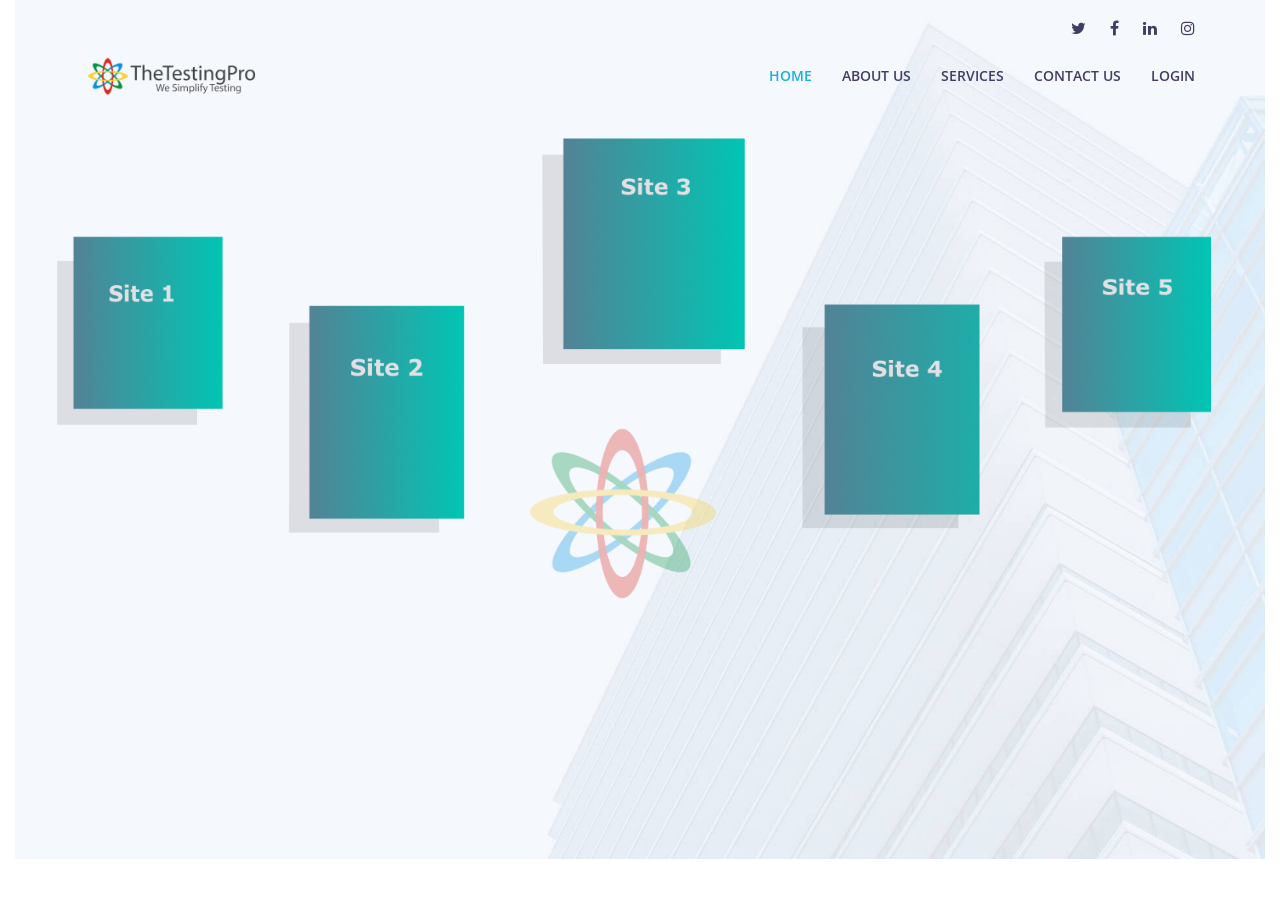
<file: dashboard1.html>
<!DOCTYPE html>
<html lang="en">

<head>
  <meta charset="utf-8">
  <meta content="width=device-width, initial-scale=1.0" name="viewport">

  <title>The Testing Pro</title>
  <meta content="" name="descriptison">
  <meta content="" name="keywords">

  <!-- Favicons -->
  <link href="assets/img/favicon.png" rel="icon">
  <link href="assets/img/apple-touch-icon.png" rel="apple-touch-icon">

  <!-- Google Fonts -->
  <link href="https://fonts.googleapis.com/css?family=Open+Sans:300,300i,400,400i,600,600i,700,700i|Montserrat:300,400,500,600,700" rel="stylesheet">

  <!-- Vendor CSS Files -->
  <link href="assets/vendor/bootstrap/css/bootstrap.min.css" rel="stylesheet">
  <link href="assets/vendor/font-awesome/css/font-awesome.min.css" rel="stylesheet">
  <link href="assets/vendor/ionicons/css/ionicons.min.css" rel="stylesheet">
  <link href="assets/vendor/venobox/venobox.css" rel="stylesheet">
  <link href="assets/vendor/owl.carousel/assets/owl.carousel.min.css" rel="stylesheet">
  <link href="assets/vendor/aos/aos.css" rel="stylesheet">

  <!-- Template Main CSS File -->
  <link href="assets/css/style.css" rel="stylesheet">

</head>

<body>

  <!-- ======= Top Bar ======= -->
  <div id="topbar" class="d-none d-lg-flex align-items-end fixed-top topbar-transparent">
    <div class="container d-flex justify-content-end">
      <div class="social-links">
        <a href="#" class="twitter"><i class="fa fa-twitter"></i></a>
        <a href="#" class="facebook"><i class="fa fa-facebook"></i></a>
        <a href="#" class="linkedin"><i class="fa fa-linkedin"></i></a>
        <a href="#" class="instagram"><i class="fa fa-instagram"></i></a>
      </div>
    </div>
  </div>

  <!-- ======= Header ======= -->
  <header id="header" class="fixed-top header-transparent">
    <div class="container d-flex align-items-center">

     <!--  <p class="logo mr-auto lead"><a href="index.html">The Testing Pro</a></p> -->
      <!-- Uncomment below if you prefer to use an image logo -->
      <a href="index.html" class="logo mr-auto"><img src="assets/img/TheTestingPro.png" alt="" class="img-fluid"></a>

      <nav class="main-nav d-none d-lg-block">
        <ul>
          <li class="active"><a href="index.html">Home</a></li>
          <li><a href="#about">About Us</a></li>
          <li><a href="#services">Services</a></li>         
          <li><a href="#footer">Contact Us</a></li>
          <li><a href="dashboard1.html">Login</a></li>
        </ul>
      </nav><!-- .main-nav-->

    </div>
  </header><!-- End Header -->

  <div class="container-fluid">
    <div class="row">
      <div class="col-sm-12">
        <a href="dashboard2.html">
          <img src="assets/img/d1.png" alt="" srcset="" width="100%">
        </a>
      </div>
    </div>
  </div>

  <a href="#" class="back-to-top"><i class="fa fa-chevron-up"></i></a>

  <!-- Vendor JS Files -->
  <script src="assets/vendor/jquery/jquery.min.js"></script>
  <script src="assets/vendor/bootstrap/js/bootstrap.bundle.min.js"></script>
  <script src="assets/vendor/jquery.easing/jquery.easing.min.js"></script>
  <script src="assets/vendor/php-email-form/validate.js"></script>
  <script src="assets/vendor/isotope-layout/isotope.pkgd.min.js"></script>
  <script src="assets/vendor/counterup/counterup.min.js"></script>
  <script src="assets/vendor/venobox/venobox.min.js"></script>
  <script src="assets/vendor/owl.carousel/owl.carousel.min.js"></script>
  <script src="assets/vendor/waypoints/jquery.waypoints.min.js"></script>
  <script src="assets/vendor/aos/aos.js"></script>

  <!-- Template Main JS File -->
  <script src="assets/js/main.js"></script>
  <script>
  $(document).ready(function() {
    $('.alert-success').css("display","none");
 
  $('.email-subscribe-form').submit(function(e) {
    e.preventDefault();

    //ferror = false,
    emailExp = /^[^\s()<>@,;:\/]+@\w[\w\.-]+\.[a-z]{2,}$/i;

    var email = $('.email-subscribe').val();
    if (!emailExp.test(email)) {
              //email.css="";
    } else {
        var this_form = $(this);
        console.log(email);

        $.ajax({
          type: "POST",
          url: 'subscribe.php',
          data: this_form.serialize(),
          timeout: 40000,
        }).done( function(msg){ console.log("msg - "+msg);
          if (msg == 'OK') {
            //this_form.find('.loading').slideUp();
            //alert('submitted');
            $('.alert-success').css("display","block");
            this_form.find("input[type=email])").val('');
          } else 
            {
           alert('failed');
          }
        }).fail( function(data){
          console.log(data);
          var error_msg = "Form submission failed!<br>";
          if(data.statusText || data.status) {
            error_msg += 'Status:';
            if(data.statusText) {
              error_msg += ' ' + data.statusText;
            }
            if(data.status) {
              error_msg += ' ' + data.status;
            }
            error_msg += '<br>';
          }
          if(data.responseText) {
            error_msg += data.responseText;
          }
          console.log(error_msg);
        });
      }
  });
});
  </script>

</body>

</html>
</file>
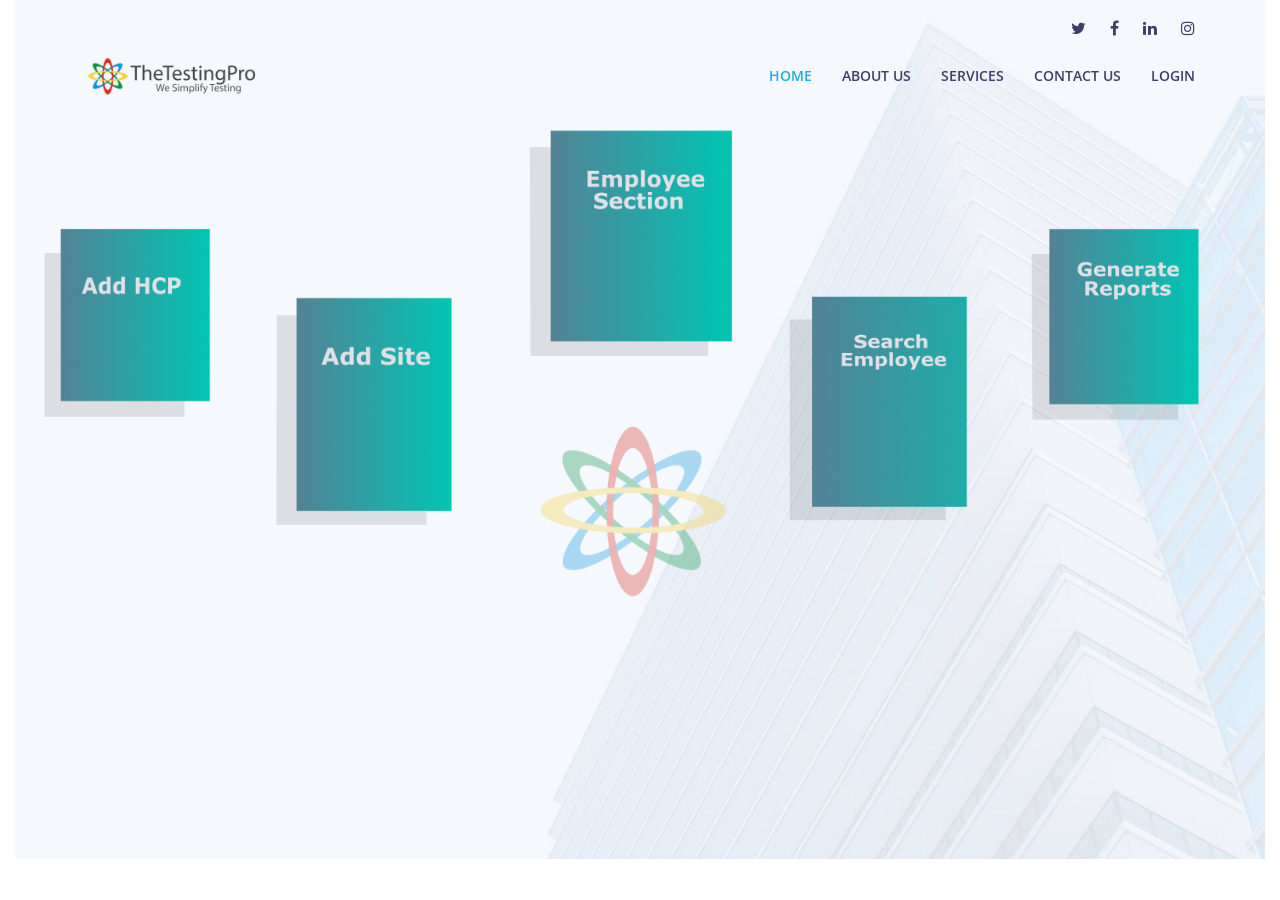
<file: dashboard2.html>
<!DOCTYPE html>
<html lang="en">

<head>
  <meta charset="utf-8">
  <meta content="width=device-width, initial-scale=1.0" name="viewport">

  <title>The Testing Pro</title>
  <meta content="" name="descriptison">
  <meta content="" name="keywords">

  <!-- Favicons -->
  <link href="assets/img/favicon.png" rel="icon">
  <link href="assets/img/apple-touch-icon.png" rel="apple-touch-icon">

  <!-- Google Fonts -->
  <link href="https://fonts.googleapis.com/css?family=Open+Sans:300,300i,400,400i,600,600i,700,700i|Montserrat:300,400,500,600,700" rel="stylesheet">

  <!-- Vendor CSS Files -->
  <link href="assets/vendor/bootstrap/css/bootstrap.min.css" rel="stylesheet">
  <link href="assets/vendor/font-awesome/css/font-awesome.min.css" rel="stylesheet">
  <link href="assets/vendor/ionicons/css/ionicons.min.css" rel="stylesheet">
  <link href="assets/vendor/venobox/venobox.css" rel="stylesheet">
  <link href="assets/vendor/owl.carousel/assets/owl.carousel.min.css" rel="stylesheet">
  <link href="assets/vendor/aos/aos.css" rel="stylesheet">

  <!-- Template Main CSS File -->
  <link href="assets/css/style.css" rel="stylesheet">
</head>

<body>

  <!-- ======= Top Bar ======= -->
  <div id="topbar" class="d-none d-lg-flex align-items-end fixed-top topbar-transparent">
    <div class="container d-flex justify-content-end">
      <div class="social-links">
        <a href="#" class="twitter"><i class="fa fa-twitter"></i></a>
        <a href="#" class="facebook"><i class="fa fa-facebook"></i></a>
        <a href="#" class="linkedin"><i class="fa fa-linkedin"></i></a>
        <a href="#" class="instagram"><i class="fa fa-instagram"></i></a>
      </div>
    </div>
  </div>

  <!-- ======= Header ======= -->
  <header id="header" class="fixed-top header-transparent">
    <div class="container d-flex align-items-center">

     <!--  <p class="logo mr-auto lead"><a href="index.html">The Testing Pro</a></p> -->
      <!-- Uncomment below if you prefer to use an image logo -->
      <a href="index.html" class="logo mr-auto"><img src="assets/img/TheTestingPro.png" alt="" class="img-fluid"></a>

      <nav class="main-nav d-none d-lg-block">
        <ul>
          <li class="active"><a href="index.html">Home</a></li>
          <li><a href="#about">About Us</a></li>
          <li><a href="#services">Services</a></li>         
          
          <li><a href="#footer">Contact Us</a></li>
          <li><a href="dashboard1.html">Login</a></li>
        </ul>
      </nav><!-- .main-nav-->

    </div>
  </header><!-- End Header -->

  <div class="container-fluid">
    <div class="row">
      <div class="col-sm-12">
        <a href="index.html">
          <img src="assets/img/d2.png" alt="" srcset="" width="100%">
        </a>
      </div>
    </div>
  </div>

  <a href="#" class="back-to-top"><i class="fa fa-chevron-up"></i></a>

  <!-- Vendor JS Files -->
  <script src="assets/vendor/jquery/jquery.min.js"></script>
  <script src="assets/vendor/bootstrap/js/bootstrap.bundle.min.js"></script>
  <script src="assets/vendor/jquery.easing/jquery.easing.min.js"></script>
  <script src="assets/vendor/php-email-form/validate.js"></script>
  <script src="assets/vendor/isotope-layout/isotope.pkgd.min.js"></script>
  <script src="assets/vendor/counterup/counterup.min.js"></script>
  <script src="assets/vendor/venobox/venobox.min.js"></script>
  <script src="assets/vendor/owl.carousel/owl.carousel.min.js"></script>
  <script src="assets/vendor/waypoints/jquery.waypoints.min.js"></script>
  <script src="assets/vendor/aos/aos.js"></script>

  <!-- Template Main JS File -->
  <script src="assets/js/main.js"></script>
  <script>
  $(document).ready(function() {
    $('.alert-success').css("display","none");
 
  $('.email-subscribe-form').submit(function(e) {
    e.preventDefault();

    //ferror = false,
    emailExp = /^[^\s()<>@,;:\/]+@\w[\w\.-]+\.[a-z]{2,}$/i;

    var email = $('.email-subscribe').val();
    if (!emailExp.test(email)) {
              //email.css="";
    } else {
        var this_form = $(this);
        console.log(email);

        $.ajax({
          type: "POST",
          url: 'subscribe.php',
          data: this_form.serialize(),
          timeout: 40000,
        }).done( function(msg){ console.log("msg - "+msg);
          if (msg == 'OK') {
            //this_form.find('.loading').slideUp();
            //alert('submitted');
            $('.alert-success').css("display","block");
            this_form.find("input[type=email])").val('');
          } else 
            {
           alert('failed');
          }
        }).fail( function(data){
          console.log(data);
          var error_msg = "Form submission failed!<br>";
          if(data.statusText || data.status) {
            error_msg += 'Status:';
            if(data.statusText) {
              error_msg += ' ' + data.statusText;
            }
            if(data.status) {
              error_msg += ' ' + data.status;
            }
            error_msg += '<br>';
          }
          if(data.responseText) {
            error_msg += data.responseText;
          }
          console.log(error_msg);
        });
      }
  });
});
  </script>

</body>

</html>
</file>
<file: assets/vendor/venobox/venobox.css>
/* ------ venobox.css --------*/
.vbox-overlay *, .vbox-overlay *:before, .vbox-overlay *:after{
    -webkit-backface-visibility: hidden;
    -webkit-box-sizing:border-box;
    -moz-box-sizing:border-box;
    box-sizing:border-box;
}
.vbox-overlay * { 
    -webkit-backface-visibility: visible;
    backface-visibility: visible;
}
.vbox-overlay{
    display: -webkit-flex;
    display: flex;
    -webkit-flex-direction: column;
    flex-direction: column;
    -webkit-justify-content: center;
    justify-content: center;
    -webkit-align-items: center;
    align-items: center;
    position: fixed;
    left: 0;
    top: 0;
    bottom: 0;
    right: 0;
    z-index: 999999;
}

/* ----- navigation ----- */
.vbox-title{
    width: 100%;
    height: 40px;
    float: left;
    text-align: center;
    line-height: 28px;
    font-size: 12px;
    padding: 6px 50px;
    overflow: hidden;
    position: fixed;
    display: none;
    left: 0;
    z-index: 89;
}
.vbox-close{
    cursor: pointer;
    position: fixed;
    top: -1px;
    right: 0;
    width: 50px;
    height: 40px;
    padding: 6px;
    display: block;
    background-position:10px center;
    overflow: hidden;
    font-size: 24px;
    line-height: 1;
    text-align: center;
    z-index: 99;
}
.vbox-left{
    cursor: pointer;
    position: fixed;
    left: 0;
    height: 40px;
    overflow: hidden;
    line-height: 28px;
    font-size: 12px;
    z-index: 99;
    display: flex;
    align-items:center;
}
.vbox-num{
    display: inline-block;
    margin: 6px 0 6px 15px;
}
/* ----- Social share ----- */
.vbox-share{
    line-height: 28px;
    font-size: 12px;
    overflow: hidden;
    position: fixed;
    left: 0;
    z-index: 98;
    display: flex;
    align-items:center;
    justify-content: center;
    width: 100%;
    text-align: center;
}
.vbox-share svg{
    max-height: 28px;
    width: 28px;
    z-index: 10;
    margin-left: 12px;
    margin-top: 6px;
    margin-bottom: 6px;
    vertical-align: middle;
}


/* ----- navigation ARROWS ----- */
.vbox-next, .vbox-prev{
    position: fixed;
    top: 50%;
    margin-top: -15px;
    overflow: hidden;
    cursor: pointer;
    display: block;
    width: 45px;
    height: 45px;
    z-index: 99;
}
.vbox-next span, .vbox-prev span{
    position: relative;
    width: 20px;
    height: 20px;
    border: 2px solid transparent;
    border-top-color: #B6B6B6;
    border-right-color: #B6B6B6;
    text-indent: -100px;
    position: absolute;
    top: 8px;
    display: block;
}
.vbox-prev{
    left: 15px;
}
.vbox-next{
    right: 15px;
}
.vbox-prev span{
    left: 10px;
    -ms-transform: rotate(-135deg);
    -webkit-transform: rotate(-135deg);
    transform: rotate(-135deg);
}
.vbox-next span{
    -ms-transform: rotate(45deg);
    -webkit-transform: rotate(45deg);
    transform: rotate(45deg);
    right: 10px;
}
/* ------- inline window ------ */
.vbox-inline{
    width: 420px;
    height: 315px;
    height: 70vh;
    padding: 10px;
    background: #fff;
    margin: 0 auto;
    overflow: auto;
    text-align: left;
}
/* ------- Video & iFrames window ------ */
.venoframe{
    max-width: 100%;
    width: 100%;
    border: none;
    width: 100%;
    height: 260px;
    height: 70vh;
}
.venoframe.vbvid{
    height: 260px;
}
@media (min-width: 768px) {
    .venoframe, .vbox-inline{
        width: 90%;
        height: 360px;
        height: 70vh;
    }
    .venoframe.vbvid{
        width: 640px;
        height: 360px;
    }
}
@media (min-width: 992px) {
    .venoframe, .vbox-inline{
        max-width: 1200px;
        width: 80%;
        height: 540px;
        height: 70vh;
    }
    .venoframe.vbvid{
        width: 960px;
        height: 540px;
    }
}
/* 
Please do NOT edit this part! 
or at least read this note: http://i.imgur.com/7C0ws9e.gif
*/
.vbox-open{
    overflow: hidden;
}
.vbox-container{
    position: absolute;
    left: 0;
    right: 0;
    top: 0;
    bottom: 0;
    overflow-x: hidden;
    overflow-y: scroll;
    overflow-scrolling: touch;
    -webkit-overflow-scrolling: touch;
    z-index: 20;
    max-height: 100%;

}

.vbox-content{
    text-align: center;
    float: left;
    width: 100%;
    position: relative;
    overflow: hidden;
    padding: 20px 4%;
}
.vbox-container img{
    max-width: 100%;
    height: auto;
}
.vbox-figlio{
    box-shadow: 0 0 12px rgba(0,0,0,0.19), 0 6px 6px rgba(0,0,0,0.23);
    max-width: 100%;
    text-align: initial;
}
img.vbox-figlio{
    -webkit-user-select: none;
-khtml-user-select: none;
-moz-user-select: none;
-o-user-select: none;
user-select: none;
}
.vbox-content.swipe-left{
    margin-left: -200px !important;
}
.vbox-content.swipe-right{
    margin-left: 200px !important;
}
.vbox-animated{
    webkit-transition: margin 300ms ease-out;
    transition: margin 300ms ease-out;
}

/* ---------- preloader ----------
 * SPINKIT 
 * http://tobiasahlin.com/spinkit/
-------------------------------- */
.sk-double-bounce,.sk-rotating-plane{width:40px;height:40px;margin:40px auto}.sk-rotating-plane{background-color:#333;-webkit-animation:sk-rotatePlane 1.2s infinite ease-in-out;animation:sk-rotatePlane 1.2s infinite ease-in-out}@-webkit-keyframes sk-rotatePlane{0%{-webkit-transform:perspective(120px) rotateX(0) rotateY(0);transform:perspective(120px) rotateX(0) rotateY(0)}50%{-webkit-transform:perspective(120px) rotateX(-180.1deg) rotateY(0);transform:perspective(120px) rotateX(-180.1deg) rotateY(0)}100%{-webkit-transform:perspective(120px) rotateX(-180deg) rotateY(-179.9deg);transform:perspective(120px) rotateX(-180deg) rotateY(-179.9deg)}}@keyframes sk-rotatePlane{0%{-webkit-transform:perspective(120px) rotateX(0) rotateY(0);transform:perspective(120px) rotateX(0) rotateY(0)}50%{-webkit-transform:perspective(120px) rotateX(-180.1deg) rotateY(0);transform:perspective(120px) rotateX(-180.1deg) rotateY(0)}100%{-webkit-transform:perspective(120px) rotateX(-180deg) rotateY(-179.9deg);transform:perspective(120px) rotateX(-180deg) rotateY(-179.9deg)}}.sk-double-bounce{position:relative}.sk-double-bounce .sk-child{width:100%;height:100%;border-radius:50%;background-color:#333;opacity:.6;position:absolute;top:0;left:0;-webkit-animation:sk-doubleBounce 2s infinite ease-in-out;animation:sk-doubleBounce 2s infinite ease-in-out}.sk-chasing-dots .sk-child,.sk-spinner-pulse,.sk-three-bounce .sk-child{background-color:#333;border-radius:100%}.sk-double-bounce .sk-double-bounce2{-webkit-animation-delay:-1s;animation-delay:-1s}@-webkit-keyframes sk-doubleBounce{0%,100%{-webkit-transform:scale(0);transform:scale(0)}50%{-webkit-transform:scale(1);transform:scale(1)}}@keyframes sk-doubleBounce{0%,100%{-webkit-transform:scale(0);transform:scale(0)}50%{-webkit-transform:scale(1);transform:scale(1)}}.sk-wave{margin:40px auto;width:50px;height:40px;text-align:center;font-size:10px}.sk-wave .sk-rect{background-color:#333;height:100%;width:6px;display:inline-block;-webkit-animation:sk-waveStretchDelay 1.2s infinite ease-in-out;animation:sk-waveStretchDelay 1.2s infinite ease-in-out}.sk-wave .sk-rect1{-webkit-animation-delay:-1.2s;animation-delay:-1.2s}.sk-wave .sk-rect2{-webkit-animation-delay:-1.1s;animation-delay:-1.1s}.sk-wave .sk-rect3{-webkit-animation-delay:-1s;animation-delay:-1s}.sk-wave .sk-rect4{-webkit-animation-delay:-.9s;animation-delay:-.9s}.sk-wave .sk-rect5{-webkit-animation-delay:-.8s;animation-delay:-.8s}@-webkit-keyframes sk-waveStretchDelay{0%,100%,40%{-webkit-transform:scaleY(.4);transform:scaleY(.4)}20%{-webkit-transform:scaleY(1);transform:scaleY(1)}}@keyframes sk-waveStretchDelay{0%,100%,40%{-webkit-transform:scaleY(.4);transform:scaleY(.4)}20%{-webkit-transform:scaleY(1);transform:scaleY(1)}}.sk-wandering-cubes{margin:40px auto;width:40px;height:40px;position:relative}.sk-wandering-cubes .sk-cube{background-color:#333;width:10px;height:10px;position:absolute;top:0;left:0;-webkit-animation:sk-wanderingCube 1.8s ease-in-out -1.8s infinite both;animation:sk-wanderingCube 1.8s ease-in-out -1.8s infinite both}.sk-chasing-dots,.sk-spinner-pulse{width:40px;height:40px;margin:40px auto}.sk-wandering-cubes .sk-cube2{-webkit-animation-delay:-.9s;animation-delay:-.9s}@-webkit-keyframes sk-wanderingCube{0%{-webkit-transform:rotate(0);transform:rotate(0)}25%{-webkit-transform:translateX(30px) rotate(-90deg) scale(.5);transform:translateX(30px) rotate(-90deg) scale(.5)}50%{-webkit-transform:translateX(30px) translateY(30px) rotate(-179deg);transform:translateX(30px) translateY(30px) rotate(-179deg)}50.1%{-webkit-transform:translateX(30px) translateY(30px) rotate(-180deg);transform:translateX(30px) translateY(30px) rotate(-180deg)}75%{-webkit-transform:translateX(0) translateY(30px) rotate(-270deg) scale(.5);transform:translateX(0) translateY(30px) rotate(-270deg) scale(.5)}100%{-webkit-transform:rotate(-360deg);transform:rotate(-360deg)}}@keyframes sk-wanderingCube{0%{-webkit-transform:rotate(0);transform:rotate(0)}25%{-webkit-transform:translateX(30px) rotate(-90deg) scale(.5);transform:translateX(30px) rotate(-90deg) scale(.5)}50%{-webkit-transform:translateX(30px) translateY(30px) rotate(-179deg);transform:translateX(30px) translateY(30px) rotate(-179deg)}50.1%{-webkit-transform:translateX(30px) translateY(30px) rotate(-180deg);transform:translateX(30px) translateY(30px) rotate(-180deg)}75%{-webkit-transform:translateX(0) translateY(30px) rotate(-270deg) scale(.5);transform:translateX(0) translateY(30px) rotate(-270deg) scale(.5)}100%{-webkit-transform:rotate(-360deg);transform:rotate(-360deg)}}.sk-spinner-pulse{-webkit-animation:sk-pulseScaleOut 1s infinite ease-in-out;animation:sk-pulseScaleOut 1s infinite ease-in-out}@-webkit-keyframes sk-pulseScaleOut{0%{-webkit-transform:scale(0);transform:scale(0)}100%{-webkit-transform:scale(1);transform:scale(1);opacity:0}}@keyframes sk-pulseScaleOut{0%{-webkit-transform:scale(0);transform:scale(0)}100%{-webkit-transform:scale(1);transform:scale(1);opacity:0}}.sk-chasing-dots{position:relative;text-align:center;-webkit-animation:sk-chasingDotsRotate 2s infinite linear;animation:sk-chasingDotsRotate 2s infinite linear}.sk-chasing-dots .sk-child{width:60%;height:60%;display:inline-block;position:absolute;top:0;-webkit-animation:sk-chasingDotsBounce 2s infinite ease-in-out;animation:sk-chasingDotsBounce 2s infinite ease-in-out}.sk-chasing-dots .sk-dot2{top:auto;bottom:0;-webkit-animation-delay:-1s;animation-delay:-1s}@-webkit-keyframes sk-chasingDotsRotate{100%{-webkit-transform:rotate(360deg);transform:rotate(360deg)}}@keyframes sk-chasingDotsRotate{100%{-webkit-transform:rotate(360deg);transform:rotate(360deg)}}@-webkit-keyframes sk-chasingDotsBounce{0%,100%{-webkit-transform:scale(0);transform:scale(0)}50%{-webkit-transform:scale(1);transform:scale(1)}}@keyframes sk-chasingDotsBounce{0%,100%{-webkit-transform:scale(0);transform:scale(0)}50%{-webkit-transform:scale(1);transform:scale(1)}}.sk-three-bounce{margin:40px auto;width:80px;text-align:center}.sk-three-bounce .sk-child{width:20px;height:20px;display:inline-block;-webkit-animation:sk-three-bounce 1.4s ease-in-out 0s infinite both;animation:sk-three-bounce 1.4s ease-in-out 0s infinite both}.sk-circle .sk-child:before,.sk-fading-circle .sk-circle:before{display:block;border-radius:100%;content:'';background-color:#333}.sk-three-bounce .sk-bounce1{-webkit-animation-delay:-.32s;animation-delay:-.32s}.sk-three-bounce .sk-bounce2{-webkit-animation-delay:-.16s;animation-delay:-.16s}@-webkit-keyframes sk-three-bounce{0%,100%,80%{-webkit-transform:scale(0);transform:scale(0)}40%{-webkit-transform:scale(1);transform:scale(1)}}@keyframes sk-three-bounce{0%,100%,80%{-webkit-transform:scale(0);transform:scale(0)}40%{-webkit-transform:scale(1);transform:scale(1)}}.sk-circle{margin:40px auto;width:40px;height:40px;position:relative}.sk-circle .sk-child{width:100%;height:100%;position:absolute;left:0;top:0}.sk-circle .sk-child:before{margin:0 auto;width:15%;height:15%;-webkit-animation:sk-circleBounceDelay 1.2s infinite ease-in-out both;animation:sk-circleBounceDelay 1.2s infinite ease-in-out both}.sk-circle .sk-circle2{-webkit-transform:rotate(30deg);-ms-transform:rotate(30deg);transform:rotate(30deg)}.sk-circle .sk-circle3{-webkit-transform:rotate(60deg);-ms-transform:rotate(60deg);transform:rotate(60deg)}.sk-circle .sk-circle4{-webkit-transform:rotate(90deg);-ms-transform:rotate(90deg);transform:rotate(90deg)}.sk-circle .sk-circle5{-webkit-transform:rotate(120deg);-ms-transform:rotate(120deg);transform:rotate(120deg)}.sk-circle .sk-circle6{-webkit-transform:rotate(150deg);-ms-transform:rotate(150deg);transform:rotate(150deg)}.sk-circle .sk-circle7{-webkit-transform:rotate(180deg);-ms-transform:rotate(180deg);transform:rotate(180deg)}.sk-circle .sk-circle8{-webkit-transform:rotate(210deg);-ms-transform:rotate(210deg);transform:rotate(210deg)}.sk-circle .sk-circle9{-webkit-transform:rotate(240deg);-ms-transform:rotate(240deg);transform:rotate(240deg)}.sk-circle .sk-circle10{-webkit-transform:rotate(270deg);-ms-transform:rotate(270deg);transform:rotate(270deg)}.sk-circle .sk-circle11{-webkit-transform:rotate(300deg);-ms-transform:rotate(300deg);transform:rotate(300deg)}.sk-circle .sk-circle12{-webkit-transform:rotate(330deg);-ms-transform:rotate(330deg);transform:rotate(330deg)}.sk-circle .sk-circle2:before{-webkit-animation-delay:-1.1s;animation-delay:-1.1s}.sk-circle .sk-circle3:before{-webkit-animation-delay:-1s;animation-delay:-1s}.sk-circle .sk-circle4:before{-webkit-animation-delay:-.9s;animation-delay:-.9s}.sk-circle .sk-circle5:before{-webkit-animation-delay:-.8s;animation-delay:-.8s}.sk-circle .sk-circle6:before{-webkit-animation-delay:-.7s;animation-delay:-.7s}.sk-circle .sk-circle7:before{-webkit-animation-delay:-.6s;animation-delay:-.6s}.sk-circle .sk-circle8:before{-webkit-animation-delay:-.5s;animation-delay:-.5s}.sk-circle .sk-circle9:before{-webkit-animation-delay:-.4s;animation-delay:-.4s}.sk-circle .sk-circle10:before{-webkit-animation-delay:-.3s;animation-delay:-.3s}.sk-circle .sk-circle11:before{-webkit-animation-delay:-.2s;animation-delay:-.2s}.sk-circle .sk-circle12:before{-webkit-animation-delay:-.1s;animation-delay:-.1s}@-webkit-keyframes sk-circleBounceDelay{0%,100%,80%{-webkit-transform:scale(0);transform:scale(0)}40%{-webkit-transform:scale(1);transform:scale(1)}}@keyframes sk-circleBounceDelay{0%,100%,80%{-webkit-transform:scale(0);transform:scale(0)}40%{-webkit-transform:scale(1);transform:scale(1)}}.sk-cube-grid{width:40px;height:40px;margin:40px auto}.sk-cube-grid .sk-cube{width:33.33%;height:33.33%;background-color:#333;float:left;-webkit-animation:sk-cubeGridScaleDelay 1.3s infinite ease-in-out;animation:sk-cubeGridScaleDelay 1.3s infinite ease-in-out}.sk-cube-grid .sk-cube1{-webkit-animation-delay:.2s;animation-delay:.2s}.sk-cube-grid .sk-cube2{-webkit-animation-delay:.3s;animation-delay:.3s}.sk-cube-grid .sk-cube3{-webkit-animation-delay:.4s;animation-delay:.4s}.sk-cube-grid .sk-cube4{-webkit-animation-delay:.1s;animation-delay:.1s}.sk-cube-grid .sk-cube5{-webkit-animation-delay:.2s;animation-delay:.2s}.sk-cube-grid .sk-cube6{-webkit-animation-delay:.3s;animation-delay:.3s}.sk-cube-grid .sk-cube7{-webkit-animation-delay:0ms;animation-delay:0ms}.sk-cube-grid .sk-cube8{-webkit-animation-delay:.1s;animation-delay:.1s}.sk-cube-grid .sk-cube9{-webkit-animation-delay:.2s;animation-delay:.2s}@-webkit-keyframes sk-cubeGridScaleDelay{0%,100%,70%{-webkit-transform:scale3D(1,1,1);transform:scale3D(1,1,1)}35%{-webkit-transform:scale3D(0,0,1);transform:scale3D(0,0,1)}}@keyframes sk-cubeGridScaleDelay{0%,100%,70%{-webkit-transform:scale3D(1,1,1);transform:scale3D(1,1,1)}35%{-webkit-transform:scale3D(0,0,1);transform:scale3D(0,0,1)}}.sk-fading-circle{margin:40px auto;width:40px;height:40px;position:relative}.sk-fading-circle .sk-circle{width:100%;height:100%;position:absolute;left:0;top:0}.sk-fading-circle .sk-circle:before{margin:0 auto;width:15%;height:15%;-webkit-animation:sk-circleFadeDelay 1.2s infinite ease-in-out both;animation:sk-circleFadeDelay 1.2s infinite ease-in-out both}.sk-fading-circle .sk-circle2{-webkit-transform:rotate(30deg);-ms-transform:rotate(30deg);transform:rotate(30deg)}.sk-fading-circle .sk-circle3{-webkit-transform:rotate(60deg);-ms-transform:rotate(60deg);transform:rotate(60deg)}.sk-fading-circle .sk-circle4{-webkit-transform:rotate(90deg);-ms-transform:rotate(90deg);transform:rotate(90deg)}.sk-fading-circle .sk-circle5{-webkit-transform:rotate(120deg);-ms-transform:rotate(120deg);transform:rotate(120deg)}.sk-fading-circle .sk-circle6{-webkit-transform:rotate(150deg);-ms-transform:rotate(150deg);transform:rotate(150deg)}.sk-fading-circle .sk-circle7{-webkit-transform:rotate(180deg);-ms-transform:rotate(180deg);transform:rotate(180deg)}.sk-fading-circle .sk-circle8{-webkit-transform:rotate(210deg);-ms-transform:rotate(210deg);transform:rotate(210deg)}.sk-fading-circle .sk-circle9{-webkit-transform:rotate(240deg);-ms-transform:rotate(240deg);transform:rotate(240deg)}.sk-fading-circle .sk-circle10{-webkit-transform:rotate(270deg);-ms-transform:rotate(270deg);transform:rotate(270deg)}.sk-fading-circle .sk-circle11{-webkit-transform:rotate(300deg);-ms-transform:rotate(300deg);transform:rotate(300deg)}.sk-fading-circle .sk-circle12{-webkit-transform:rotate(330deg);-ms-transform:rotate(330deg);transform:rotate(330deg)}.sk-fading-circle .sk-circle2:before{-webkit-animation-delay:-1.1s;animation-delay:-1.1s}.sk-fading-circle .sk-circle3:before{-webkit-animation-delay:-1s;animation-delay:-1s}.sk-fading-circle .sk-circle4:before{-webkit-animation-delay:-.9s;animation-delay:-.9s}.sk-fading-circle .sk-circle5:before{-webkit-animation-delay:-.8s;animation-delay:-.8s}.sk-fading-circle .sk-circle6:before{-webkit-animation-delay:-.7s;animation-delay:-.7s}.sk-fading-circle .sk-circle7:before{-webkit-animation-delay:-.6s;animation-delay:-.6s}.sk-fading-circle .sk-circle8:before{-webkit-animation-delay:-.5s;animation-delay:-.5s}.sk-fading-circle .sk-circle9:before{-webkit-animation-delay:-.4s;animation-delay:-.4s}.sk-fading-circle .sk-circle10:before{-webkit-animation-delay:-.3s;animation-delay:-.3s}.sk-fading-circle .sk-circle11:before{-webkit-animation-delay:-.2s;animation-delay:-.2s}.sk-fading-circle .sk-circle12:before{-webkit-animation-delay:-.1s;animation-delay:-.1s}@-webkit-keyframes sk-circleFadeDelay{0%,100%,39%{opacity:0}40%{opacity:1}}@keyframes sk-circleFadeDelay{0%,100%,39%{opacity:0}40%{opacity:1}}.sk-folding-cube{margin:40px auto;width:40px;height:40px;position:relative;-webkit-transform:rotateZ(45deg);transform:rotateZ(45deg)}.sk-folding-cube .sk-cube{float:left;width:50%;height:50%;position:relative;-webkit-transform:scale(1.1);-ms-transform:scale(1.1);transform:scale(1.1)}.sk-folding-cube .sk-cube:before{content:'';position:absolute;top:0;left:0;width:100%;height:100%;background-color:#333;-webkit-animation:sk-foldCubeAngle 2.4s infinite linear both;animation:sk-foldCubeAngle 2.4s infinite linear both;-webkit-transform-origin:100% 100%;-ms-transform-origin:100% 100%;transform-origin:100% 100%}.sk-folding-cube .sk-cube2{-webkit-transform:scale(1.1) rotateZ(90deg);transform:scale(1.1) rotateZ(90deg)}.sk-folding-cube .sk-cube3{-webkit-transform:scale(1.1) rotateZ(180deg);transform:scale(1.1) rotateZ(180deg)}.sk-folding-cube .sk-cube4{-webkit-transform:scale(1.1) rotateZ(270deg);transform:scale(1.1) rotateZ(270deg)}.sk-folding-cube .sk-cube2:before{-webkit-animation-delay:.3s;animation-delay:.3s}.sk-folding-cube .sk-cube3:before{-webkit-animation-delay:.6s;animation-delay:.6s}.sk-folding-cube .sk-cube4:before{-webkit-animation-delay:.9s;animation-delay:.9s}@-webkit-keyframes sk-foldCubeAngle{0%,10%{-webkit-transform:perspective(140px) rotateX(-180deg);transform:perspective(140px) rotateX(-180deg);opacity:0}25%,75%{-webkit-transform:perspective(140px) rotateX(0);transform:perspective(140px) rotateX(0);opacity:1}100%,90%{-webkit-transform:perspective(140px) rotateY(180deg);transform:perspective(140px) rotateY(180deg);opacity:0}}@keyframes sk-foldCubeAngle{0%,10%{-webkit-transform:perspective(140px) rotateX(-180deg);transform:perspective(140px) rotateX(-180deg);opacity:0}25%,75%{-webkit-transform:perspective(140px) rotateX(0);transform:perspective(140px) rotateX(0);opacity:1}100%,90%{-webkit-transform:perspective(140px) rotateY(180deg);transform:perspective(140px) rotateY(180deg);opacity:0}}
</file>
<file: assets/css/style.css>
/**
* Template Name: Rapid - v2.2.0
* Template URL: https://bootstrapmade.com/rapid-multipurpose-bootstrap-business-template/
* Author: BootstrapMade.com
* License: https://bootstrapmade.com/license/
*/

/*--------------------------------------------------------------
# General
--------------------------------------------------------------*/
body {
  background: #fff;
  color: #444;
  font-family: "Open Sans", sans-serif;
}

a {
  color: #1bb1dc;
  transition: 0.5s;
}

a:hover, a:active, a:focus {
  color: #0a98c0;
  outline: none;
  text-decoration: none;
}

p {
  padding: 0;
  margin: 0 0 30px 0;
}

h1, h2, h3, h4, h5, h6 {
  font-family: "Montserrat", sans-serif;
  font-weight: 400;
  margin: 0 0 20px 0;
  padding: 0;
}

/* Back to top button */
.back-to-top {
  position: fixed;
  display: none;
  background: #1bb1dc;
  color: #fff;
  width: 44px;
  height: 44px;
  text-align: center;
  line-height: 1;
  font-size: 16px;
  border-radius: 50%;
  right: 15px;
  bottom: 15px;
  transition: background 0.5s;
  z-index: 11;
}

.back-to-top i {
  padding-top: 12px;
  color: #fff;
}

@media (max-width: 768px) {
  .back-to-top {
    bottom: 15px;
  }
}

/* Prelaoder */
#preloader {
  position: fixed;
  top: 0;
  left: 0;
  right: 0;
  bottom: 0;
  z-index: 9999;
  overflow: hidden;
  background: #fff;
}

#preloader:before {
  content: "";
  position: fixed;
  top: calc(50% - 30px);
  left: calc(50% - 30px);
  border: 6px solid #f2f2f2;
  border-top: 6px solid #1bb1dc;
  border-radius: 50%;
  width: 60px;
  height: 60px;
  -webkit-animation: animate-preloader 1s linear infinite;
  animation: animate-preloader 1s linear infinite;
}

@-webkit-keyframes animate-preloader {
  0% {
    transform: rotate(0deg);
  }
  100% {
    transform: rotate(360deg);
  }
}

@keyframes animate-preloader {
  0% {
    transform: rotate(0deg);
  }
  100% {
    transform: rotate(360deg);
  }
}

/*--------------------------------------------------------------
# Disable aos animation delay on mobile devices
--------------------------------------------------------------*/
@media screen and (max-width: 768px) {
  [data-aos-delay] {
    transition-delay: 0 !important;
  }
}

/*--------------------------------------------------------------
# Top Bar
--------------------------------------------------------------*/
#topbar {
  background: #fff;
  height: 40px;
  font-size: 16px;
  transition: all 0.5s;
}

#topbar.topbar-transparent {
  background: transparent;
}

#topbar.topbar-scrolled {
  top: -40px;
}

#topbar .social-links a {
  color: #413e66;
  padding-left: 20px;
  display: inline-block;
  line-height: 1px;
  transition: 0.3s;
}

#topbar .social-links a:hover {
  color: #1bb1dc;
}

#topbar .social-links a:first-child {
  border-left: 0;
}

/*--------------------------------------------------------------
# Header
--------------------------------------------------------------*/
#header {
  background: #fff;
  transition: all 0.5s;
  z-index: 997;
  padding: 15px 0;
  top: 40px;
}

#header.header-transparent {
  background: transparent;
}

#header.header-scrolled {
  top: 0;
  background: #fff;
  box-shadow: 0px 0px 30px rgba(127, 137, 161, 0.3);
}

#header .logo {
  font-size: 36px;
  margin: 0;
  padding: 0;
  line-height: 1;
  font-weight: 400;
  letter-spacing: 3px;
  text-transform: uppercase;
}

#header .logo a {
  color: #413e66;
}

#header .logo img {
  max-height: 40px;
}

@media (max-width: 992px) {
  #header {
    top: 0;
  }
  #header .logo {
    font-size: 28px;
  }
}

/*--------------------------------------------------------------
# Navigation Menu
--------------------------------------------------------------*/
/* Desktop Navigation */
.main-nav {
  /* Drop Down */
  /* Deep Drop Down */
}

.main-nav, .main-nav * {
  margin: 0;
  padding: 0;
  list-style: none;
}

.main-nav > ul > li {
  position: relative;
  white-space: nowrap;
  float: left;
  padding-left: 30px;
}

.main-nav a {
  display: block;
  position: relative;
  color: #413e66;
  padding: 10px 0;
  transition: 0.3s;
  font-size: 14px;
  font-family: "Open Sans", sans-serif;
  text-transform: uppercase;
  font-weight: 600;
}

.main-nav a:hover, .main-nav .active > a, .main-nav li:hover > a {
  color: #1bb1dc;
  text-decoration: none;
}

.main-nav .drop-down ul {
  display: block;
  position: absolute;
  left: 15px;
  top: calc(100% - 30px);
  z-index: 99;
  opacity: 0;
  visibility: hidden;
  padding: 10px 0;
  background: #fff;
  box-shadow: 0px 0px 30px rgba(127, 137, 161, 0.25);
  transition: ease all 0.3s;
}

.main-nav .drop-down:hover > ul {
  opacity: 1;
  top: 100%;
  visibility: visible;
}

.main-nav .drop-down li {
  min-width: 180px;
  position: relative;
}

.main-nav .drop-down ul a {
  padding: 10px 20px;
  font-size: 14px;
  font-weight: 500;
  text-transform: none;
  color: #065e77;
}

.main-nav .drop-down ul a:hover, .main-nav .drop-down ul .active > a, .main-nav .drop-down ul li:hover > a {
  color: #1bb1dc;
}

.main-nav .drop-down > a:after {
  content: "\f107";
  font-family: FontAwesome;
  padding-left: 10px;
}

.main-nav .drop-down .drop-down ul {
  top: 0;
  left: calc(100% - 30px);
}

.main-nav .drop-down .drop-down:hover > ul {
  opacity: 1;
  top: 0;
  left: 100%;
}

.main-nav .drop-down .drop-down > a {
  padding-right: 35px;
}

.main-nav .drop-down .drop-down > a:after {
  content: "\f105";
  position: absolute;
  right: 15px;
}

/* Mobile Navigation */
.mobile-nav {
  position: fixed;
  top: 0;
  bottom: 0;
  z-index: 9999;
  overflow-y: auto;
  left: -260px;
  width: 260px;
  padding-top: 18px;
  background: rgba(40, 38, 70, 0.8);
  transition: 0.4s;
}

.mobile-nav * {
  margin: 0;
  padding: 0;
  list-style: none;
}

.mobile-nav a {
  display: block;
  position: relative;
  color: #fff;
  padding: 10px 20px;
  font-weight: 500;
}

.mobile-nav a:hover, .mobile-nav .active > a, .mobile-nav li:hover > a {
  color: #8dc2fa;
  text-decoration: none;
}

.mobile-nav .drop-down > a:after {
  content: "\f078";
  font-family: FontAwesome;
  padding-left: 10px;
  position: absolute;
  right: 15px;
}

.mobile-nav .active.drop-down > a:after {
  content: "\f077";
}

.mobile-nav .drop-down > a {
  padding-right: 35px;
}

.mobile-nav .drop-down ul {
  display: none;
  overflow: hidden;
}

.mobile-nav .drop-down li {
  padding-left: 20px;
}

.mobile-nav-toggle {
  position: fixed;
  right: 0;
  top: 0;
  z-index: 9998;
  border: 0;
  background: none;
  font-size: 24px;
  transition: all 0.4s;
  outline: none !important;
  line-height: 1;
  cursor: pointer;
  text-align: right;
}

.mobile-nav-toggle i {
  margin: 18px 18px 0 0;
  color: #065e77;
}

.mobile-nav-overly {
  width: 100%;
  height: 100%;
  z-index: 9997;
  top: 0;
  left: 0;
  position: fixed;
  background: rgba(40, 38, 70, 0.8);
  overflow: hidden;
  display: none;
}

.mobile-nav-active {
  overflow: hidden;
}

.mobile-nav-active .mobile-nav {
  left: 0;
}

.mobile-nav-active .mobile-nav-toggle i {
  color: #fff;
}

/*--------------------------------------------------------------
# Hero Section
--------------------------------------------------------------*/
#hero {
  width: 100%;
  height: 100vh;
  position: relative;
  background: #f5f8fd url("../img/intro-bg.jpg") center top no-repeat;
  background-size: cover;
}

@media (max-width: 767px) {
  #hero {
    height: auto;
    padding: 100px 0 60px 0;
  }
  #hero .container {
    height: auto !important;
  }
  #hero .intro-img {
    width: 80%;
  }
}

@media (min-width: 992px) {
  #hero .intro-info {
    padding-top: 80px;
  }
}

@media (max-width: 767px) {
  #hero .intro-info {
    text-align: center;
    padding-top: 40px;
  }
}

#hero .intro-info h2 {
  color: #413e66;
  margin-bottom: 40px;
  font-size: 48px;
  font-weight: 700;
}

#hero .intro-info h2 span {
  color: #1bb1dc;
}

@media (max-width: 767px) {
  #hero .intro-info h2 {
    font-size: 34px;
    margin-bottom: 30px;
  }
}

#hero .intro-info .btn-get-started, #hero .intro-info .btn-services {
  font-family: "Montserrat", sans-serif;
  font-size: 13px;
  font-weight: 600;
  text-transform: uppercase;
  letter-spacing: 1px;
  display: inline-block;
  padding: 10px 32px;
  border-radius: 4px;
  transition: 0.5s;
  color: #fff;
  background: #1bb1dc;
  color: #fff;
}

#hero .intro-info .btn-get-started:hover, #hero .intro-info .btn-services:hover {
  background: #0a98c0;
}

/*--------------------------------------------------------------
# Sections
--------------------------------------------------------------*/
section {
  overflow: hidden;
}

/* Sections Header
--------------------------------*/
.section-header h3 {
  font-size: 36px;
  color: #413e66;
  text-align: center;
  font-weight: 700;
  position: relative;
  font-family: "Montserrat", sans-serif;
}

.section-header p {
  text-align: center;
  margin: auto;
  font-size: 15px;
  padding-bottom: 60px;
  color: #535074;
  width: 50%;
}

@media (max-width: 767px) {
  .section-header p {
    width: 100%;
  }
}

/* Section with background
--------------------------------*/
.section-bg {
  background: #f5f8fd;
}

/* About Us Section
--------------------------------*/
#about {
  padding: 80px 0;
  background: #f5f8fd url("../img/covid-19-back.jpeg") center top no-repeat; 
}

#about .about-content {
  padding-top: 40px;
}

#about .about-content h2 {
  color: #413e66;
  font-family: "Montserrat", sans-serif;
  font-weight: 700;
}

#about .about-content h3 {
  color: #696592;
  font-weight: 400;
  font-size: 22px;
  font-style: italic;
}

#about .about-content ul {
  list-style: none;
  padding: 0;
}

#about .about-content ul li {
  padding-bottom: 10px;
}

#about .about-content ul li i {
  font-size: 20px;
  padding-right: 4px;
  color: #1bb1dc;
}

#about .about-img {
  position: relative;
  margin: 30px 30px 30px 30px;
}

#about .about-img img {
  width: 100%;
  /* border: 8px solid #fff; */
  transition: .5s;
}

#about .about-img img:hover {
  width: 100%;
  transform: scale(1.03);
}

#about .about-img::before {
  /* position: absolute; */
  left: -31px;
  top: -30px;
  width: 90%;
  height: 92%;
  z-index: -1;
  content: '';
  /* background-color: #ebf1fa; */
  transition: .5s;
}

#about .about-img::after {
  /* position: absolute; */
  right: -31px;
  bottom: -30px;
  width: 90%;
  height: 92%;
  z-index: -1;
  content: '';
  /* background-color: #ebf1fa; */
  transition: .5s;
}

/* Services Section
--------------------------------*/
#services {
  padding: 60px 0 40px 0;
}

#services .box {
  padding: 30px;
  position: relative;
  overflow: hidden;
  border-radius: 10px;
  margin: 0 10px 40px 10px;
  background: #fff;
  box-shadow: 0 10px 29px 0 rgba(68, 88, 144, 0.1);
  transition: all 0.3s ease-in-out;
  text-align: center;
}

#services .box:hover {
  transform: scale(1.1);
}

#services .icon {
  margin: 0 auto 15px auto;
  padding-top: 12px;
  display: inline-block;
  text-align: center;
  border-radius: 50%;
  width: 60px;
  height: 60px;
}

#services .icon i {
  font-size: 36px;
  line-height: 1;
}

#services .title {
  font-weight: 700;
  margin-bottom: 15px;
  font-size: 18px;
}

#services .title a {
  color: #111;
}

#services .box:hover .title a {
  color: #1bb1dc;
}

#services .description {
  font-size: 14px;
  line-height: 28px;
  margin-bottom: 0;
  text-align: left;
}

/* Why Us Section
--------------------------------*/
#why-us {
  padding: 60px 0;
}

@media (max-width: 991px) {
  #why-us .why-us-content {
    padding-top: 30px;
  }
}

#why-us .why-us-content .features {
  margin: 0 0 15px 0;
  padding: 0;
}

#why-us .why-us-content .features i {
  font-size: 36px;
  float: left;
}

#why-us .why-us-content .features h4 {
  font-size: 24px;
  font-weight: 600;
  margin-left: 56px;
  color: #413e66;
  margin-bottom: 5px;
}

#why-us .why-us-content .features p {
  font-size: 16px;
  margin-left: 56px;
  color: #555186;
}

#why-us .counters {
  padding-top: 40px;
}

#why-us .counters span {
  font-family: "Montserrat", sans-serif;
  font-weight: bold;
  font-size: 48px;
  display: block;
  color: #555186;
}

#why-us .counters p {
  padding: 0;
  margin: 0 0 20px 0;
  font-family: "Montserrat", sans-serif;
  font-size: 14px;
  color: #8a87b6;
}

/* Call To Action Section
--------------------------------*/
#call-to-action {
  background: #2d2b46;
  background-size: cover;
  padding: 40px 0;
}

#call-to-action .cta-title {
  color: #fff;
  font-size: 28px;
  font-weight: 700;
}

#call-to-action .cta-text {
  color: #fff;
}

@media (min-width: 991px) {
  #call-to-action .cta-btn-container {
    display: flex;
    align-items: center;
    justify-content: flex-end;
  }
}

#call-to-action .cta-btn {
  font-family: "Montserrat", sans-serif;
  font-weight: 700;
  font-size: 16px;
  letter-spacing: 1px;
  display: inline-block;
  padding: 8px 26px;
  border-radius: 3px;
  transition: 0.5s;
  margin: 10px;
  border: 3px solid #fff;
  color: #fff;
}

#call-to-action .cta-btn:hover {
  background: #1bb1dc;
  border: 3px solid #1bb1dc;
}

/* Features Section
--------------------------------*/
#features {
  padding: 80px 0;
}

#features h4 {
  font-weight: 600;
  font-size: 24px;
}

/* Portfolio Section
--------------------------------*/
#portfolio {
  padding: 60px 0;
}

#portfolio #portfolio-flters {
  padding: 0;
  margin: 5px 0 35px 0;
  list-style: none;
  text-align: center;
}

#portfolio #portfolio-flters li {
  cursor: pointer;
  margin: 15px 15px 15px 0;
  display: inline-block;
  padding: 6px 10px;
  font-size: 16px;
  line-height: 20px;
  color: #413e66;
  margin-bottom: 5px;
  transition: all 0.3s ease-in-out;
}

#portfolio #portfolio-flters li:hover, #portfolio #portfolio-flters li.filter-active {
  color: #1bb1dc;
}

#portfolio #portfolio-flters li:last-child {
  margin-right: 0;
}

#portfolio .portfolio-item {
  position: relative;
  overflow: hidden;
  margin-bottom: 30px;
}

#portfolio .portfolio-item .portfolio-wrap {
  overflow: hidden;
  position: relative;
  margin: 0;
}

#portfolio .portfolio-item .portfolio-wrap:hover img {
  opacity: 0.4;
  transition: 0.3s;
}

#portfolio .portfolio-item .portfolio-wrap .portfolio-info {
  position: absolute;
  top: 0;
  right: 0;
  bottom: 0;
  left: 0;
  display: flex;
  justify-content: center;
  align-items: center;
  flex-direction: column;
  text-align: center;
  opacity: 0;
  transition: 0.2s linear;
}

#portfolio .portfolio-item .portfolio-wrap .portfolio-info h4 {
  font-size: 22px;
  line-height: 1px;
  font-weight: 700;
  margin-bottom: 14px;
  padding-bottom: 0;
}

#portfolio .portfolio-item .portfolio-wrap .portfolio-info h4 a {
  color: #fff;
}

#portfolio .portfolio-item .portfolio-wrap .portfolio-info h4 a:hover {
  color: #1bb1dc;
}

#portfolio .portfolio-item .portfolio-wrap .portfolio-info p {
  padding: 0;
  margin: 0;
  color: #f8fcff;
  font-weight: 500;
  font-size: 14px;
  text-transform: uppercase;
}

#portfolio .portfolio-item .portfolio-wrap .portfolio-info .link-preview, #portfolio .portfolio-item .portfolio-wrap .portfolio-info .link-details {
  display: inline-block;
  line-height: 1;
  text-align: center;
  width: 36px;
  height: 36px;
  background: #1bb1dc;
  border-radius: 50%;
  margin: 10px 4px 0 4px;
}

#portfolio .portfolio-item .portfolio-wrap .portfolio-info .link-preview i, #portfolio .portfolio-item .portfolio-wrap .portfolio-info .link-details i {
  padding-top: 6px;
  font-size: 22px;
  color: #fff;
}

#portfolio .portfolio-item .portfolio-wrap .portfolio-info .link-preview:hover, #portfolio .portfolio-item .portfolio-wrap .portfolio-info .link-details:hover {
  background: #42c3e8;
}

#portfolio .portfolio-item .portfolio-wrap .portfolio-info .link-preview:hover i, #portfolio .portfolio-item .portfolio-wrap .portfolio-info .link-details:hover i {
  color: #fff;
}

#portfolio .portfolio-item .portfolio-wrap:hover {
  background: #282646;
}

#portfolio .portfolio-item .portfolio-wrap:hover .portfolio-info {
  opacity: 1;
}

/* Testimonials Section
--------------------------------*/
#testimonials {
  padding: 60px 0;
}

#testimonials .section-header {
  margin-bottom: 40px;
}

@media (max-width: 767px) {
  #testimonials .testimonial-item {
    text-align: center;
  }
}

#testimonials .testimonial-item .testimonial-img {
  width: 120px;
  border-radius: 50%;
  border: 4px solid #fff;
  float: left;
}

@media (max-width: 767px) {
  #testimonials .testimonial-item .testimonial-img {
    float: none;
    margin: auto;
  }
}

#testimonials .testimonial-item h3 {
  font-size: 20px;
  font-weight: bold;
  margin: 10px 0 5px 0;
  color: #111;
  margin-left: 140px;
}

#testimonials .testimonial-item h4 {
  font-size: 14px;
  color: #999;
  margin: 0 0 15px 0;
  margin-left: 140px;
}

#testimonials .testimonial-item p {
  font-style: italic;
  margin: 0 0 15px 140px;
}

@media (min-width: 992px) {
  #testimonials .testimonial-item p {
    width: 80%;
  }
}

@media (max-width: 767px) {
  #testimonials .testimonial-item h3, #testimonials .testimonial-item h4, #testimonials .testimonial-item p {
    margin-left: 0;
  }
}

#testimonials .owl-nav, #testimonials .owl-dots {
  margin-top: 5px;
  text-align: center;
}

#testimonials .owl-dot {
  display: inline-block;
  margin: 0 5px;
  width: 12px;
  height: 12px;
  border-radius: 50%;
  background-color: #ddd;
}

#testimonials .owl-dot.active {
  background-color: #1bb1dc;
}

/* Team Section
--------------------------------*/
#team {
  padding: 60px 0;
}

#team .member {
  text-align: center;
  margin-bottom: 20px;
  position: relative;
  overflow: hidden;
}

#team .member .member-info {
  display: flex;
  justify-content: center;
  align-items: center;
  position: absolute;
  bottom: 0;
  left: 0;
  right: 0;
  transition: 0.2s;
  padding: 15px 0;
  background: rgba(29, 28, 41, 0.6);
}

#team .member .member-info-content {
  transition: margin 0.2s;
  height: 40px;
  transition: height 0.4s;
}

#team .member:hover .member-info {
  transition: 0.4s;
}

#team .member:hover .member-info-content {
  height: 80px;
}

#team .member h4 {
  font-weight: 700;
  margin-bottom: 2px;
  font-size: 18px;
  color: #fff;
}

#team .member span {
  font-style: italic;
  display: block;
  font-size: 13px;
  color: #fff;
}

#team .member .social {
  margin-top: 15px;
}

#team .member .social a {
  transition: none;
  color: #fff;
}

#team .member .social a:hover {
  color: #1bb1dc;
}

#team .member .social i {
  font-size: 18px;
  margin: 0 2px;
}

/* Clients Section
--------------------------------*/
#clients {
  padding: 60px 0;
}

#clients img {
  max-width: 80%;
  opacity: 0.5;
  transition: 0.3s;
  padding: 15px 0;
}

#clients img:hover {
  opacity: 1;
}

#clients .owl-nav, #clients .owl-dots {
  margin-top: 5px;
  text-align: center;
}

#clients .owl-dot {
  display: inline-block;
  margin: 0 5px;
  width: 12px;
  height: 12px;
  border-radius: 50%;
  background-color: #ddd;
}

#clients .owl-dot.active {
  background-color: #1bb1dc;
}

/* Pricing Section
--------------------------------*/
#pricing {
  padding: 80px 0;
}

@media (max-width: 991px) {
  #pricing {
    padding-bottom: 30px;
  }
}

#pricing .card {
  border: 0;
  border-radius: 0px;
  box-shadow: 0 3px 0px 0 rgba(65, 62, 102, 0.08);
  transition: all .3s ease-in-out;
  padding: 36px 0;
  position: relative;
}

@media (max-width: 991px) {
  #pricing .card {
    margin-bottom: 50px;
  }
}

#pricing .card:after {
  content: '';
  position: absolute;
  top: 0;
  left: 0;
  width: 0%;
  height: 5px;
  background-color: #1bb1dc;
  transition: 0.5s;
}

#pricing .card:hover {
  transform: scale(1.05);
  box-shadow: 0 20px 35px 0 rgba(0, 0, 0, 0.08);
}

#pricing .card:hover:after {
  width: 100%;
}

#pricing .card .card-header {
  background-color: white;
  border-bottom: 0px;
  -moz-text-align-last: center;
  text-align-last: center;
}

#pricing .card .card-title {
  margin-bottom: 16px;
  color: #535074;
}

#pricing .card .card-block {
  padding-top: 0;
  text-align: center;
}

#pricing .card .list-group-item {
  border: 0px;
  padding: 6px;
  color: #413e66;
  font-weight: 300;
}

#pricing .card h3 {
  font-size: 64px;
  margin-bottom: 0px;
  color: #535074;
}

#pricing .card h3 .currency {
  font-size: 30px;
  position: relative;
  font-weight: 400;
  top: -30px;
  letter-spacing: 0px;
}

#pricing .card h3 .period {
  font-size: 16px;
  color: #6c67a3;
  letter-spacing: 0px;
}

#pricing .card .list-group {
  margin-bottom: 15px;
}

#pricing .card .btn {
  text-transform: uppercase;
  font-size: 13px;
  font-weight: 500;
  color: #5f5b96;
  border-radius: 0;
  padding: 10px 24px;
  letter-spacing: 1px;
  border-radius: 3px;
  display: inline-block;
  background: #1bb1dc;
  color: #fff;
}

#pricing .card .btn:hover {
  background: #0a98c0;
}

/* Frequently Asked Questions Section
--------------------------------*/
#faq {
  padding: 60px 0;
  overflow: hidden;
}

#faq #faq-list {
  padding: 0;
  list-style: none;
}

#faq #faq-list li {
  border-bottom: 1px solid #ebebeb;
}

#faq #faq-list a {
  padding: 22px 0;
  display: block;
  position: relative;
  font-family: "Montserrat", sans-serif;
  font-size: 20px;
  line-height: 1;
  font-weight: 400;
  padding-right: 20px;
}

#faq #faq-list i {
  font-size: 24px;
  position: absolute;
  right: 0;
  top: 20px;
}

#faq #faq-list p {
  margin-bottom: 20px;
}

@media (max-width: 768px) {
  #faq #faq-list a {
    font-size: 18px;
  }
  #faq #faq-list i {
    top: 13px;
  }
}

#faq #faq-list a.collapse {
  color: #1bb1dc;
}

#faq #faq-list a.collapsed {
  color: #000;
}

#faq #faq-list a.collapsed i::before {
  content: "\f2c7" !important;
}

/*--------------------------------------------------------------
# Breadcrumbs
--------------------------------------------------------------*/
.breadcrumbs {
  padding: 15px 0;
  background: #f9f9fb;
  min-height: 40px;
  margin-top: 110px;
}

@media (max-width: 992px) {
  .breadcrumbs {
    margin-top: 58px;
  }
}

.breadcrumbs h2 {
  font-size: 26px;
  font-weight: 500;
  margin-bottom: 10px;
}

.breadcrumbs ol {
  display: flex;
  flex-wrap: wrap;
  list-style: none;
  padding: 0 0 10px 0;
  margin: 0;
  font-size: 14px;
}

.breadcrumbs ol li + li {
  padding-left: 10px;
}

.breadcrumbs ol li + li::before {
  display: inline-block;
  padding-right: 10px;
  color: #555186;
  content: "/";
}

/*--------------------------------------------------------------
# Portfolio Details
--------------------------------------------------------------*/
.portfolio-details {
  padding-top: 40px;
}

.portfolio-details .portfolio-details-container {
  position: relative;
}

.portfolio-details .portfolio-details-carousel {
  position: relative;
  z-index: 1;
}

.portfolio-details .portfolio-details-carousel .owl-nav, .portfolio-details .portfolio-details-carousel .owl-dots {
  margin-top: 5px;
  text-align: left;
}

.portfolio-details .portfolio-details-carousel .owl-dot {
  display: inline-block;
  margin: 0 10px 0 0;
  width: 12px;
  height: 12px;
  border-radius: 50%;
  background-color: #ddd !important;
}

.portfolio-details .portfolio-details-carousel .owl-dot.active {
  background-color: #1bb1dc !important;
}

.portfolio-details .portfolio-info {
  padding: 30px;
  position: absolute;
  right: 0;
  bottom: -70px;
  background: #fff;
  box-shadow: 0px 2px 15px rgba(0, 0, 0, 0.1);
  z-index: 2;
}

.portfolio-details .portfolio-info h3 {
  font-size: 22px;
  font-weight: 700;
  margin-bottom: 20px;
  padding-bottom: 20px;
  border-bottom: 1px solid #eee;
}

.portfolio-details .portfolio-info ul {
  list-style: none;
  padding: 0;
  font-size: 15px;
}

.portfolio-details .portfolio-info ul li + li {
  margin-top: 10px;
}

.portfolio-details .portfolio-description {
  padding-top: 50px;
}

.portfolio-details .portfolio-description h2 {
  width: 50%;
  font-size: 26px;
  font-weight: 700;
  margin-bottom: 20px;
}

.portfolio-details .portfolio-description p {
  padding: 0 0 0 0;
}

@media (max-width: 992px) {
  .portfolio-details .portfolio-description h3 {
    width: 100%;
  }
  .portfolio-details .portfolio-info {
    position: static;
    margin-top: 30px;
  }
}

/*--------------------------------------------------------------
# Footer
--------------------------------------------------------------*/
#footer {
  padding: 0 0 30px 0;
  font-size: 14px;
  background: #fff;
}

#footer .footer-top {
  padding: 60px 0 30px 0;
  background: #f5f8fd;
}

#footer .footer-top .footer-info {
  margin-bottom: 30px;
}

#footer .footer-top .footer-info h3 {
  font-size: 34px;
  margin: 0 0 20px 0;
  padding: 2px 0 2px 0;
  line-height: 1;
  font-family: "Montserrat", sans-serif;
  color: #413e66;
  font-weight: 400;
  letter-spacing: 3px;
  text-transform: uppercase;
}

#footer .footer-top .footer-info p {
  font-size: 13px;
  line-height: 24px;
  margin-bottom: 0;
  font-family: "Montserrat", sans-serif;
  color: #535074;
}

#footer .footer-top .social-links a {
  font-size: 18px;
  display: inline-block;
  background: #1bb1dc;
  color: #fff;
  line-height: 1;
  padding: 8px 0;
  margin-right: 4px;
  border-radius: 50%;
  text-align: center;
  width: 36px;
  height: 36px;
  transition: 0.3s;
}

#footer .footer-top .social-links a:hover {
  background: #0a98c0;
  color: #fff;
}

@media (max-width: 574px) {
  #footer .footer-top .social-links a {
    margin-bottom: 25px;
  }
}

#footer .footer-top h4 {
  font-size: 14px;
  font-weight: bold;
  color: #413e66;
  text-transform: uppercase;
  position: relative;
  padding-bottom: 10px;
}

#footer .footer-top .footer-links {
  margin-bottom: 30px;
}

#footer .footer-top .footer-links ul {
  list-style: none;
  padding: 0;
  margin: 0;
}

#footer .footer-top .footer-links ul li {
  padding: 8px 0;
}

#footer .footer-top .footer-links ul li:first-child {
  padding-top: 0;
}

#footer .footer-top .footer-links ul a {
  color: #696592;
}

#footer .footer-top .footer-links ul a:hover {
  color: #1bb1dc;
}

#footer .footer-top .footer-contact {
  margin-bottom: 30px;
}

#footer .footer-top .footer-contact p {
  line-height: 26px;
}

#footer .footer-top .footer-newsletter {
  margin-bottom: 30px;
}

#footer .footer-top .footer-newsletter input[type="email"] {
  border: 0;
  padding: 6px 8px;
  width: 65%;
  border: 1px solid #d9dde6;
}

#footer .footer-top .footer-newsletter input[type="submit"] {
  background: #1bb1dc;
  border: 1px solid #1bb1dc;
  width: 35%;
  padding: 6px 0;
  text-align: center;
  color: #fff;
  transition: 0.3s;
  cursor: pointer;
}

#footer .footer-top .footer-newsletter input[type="submit"]:hover {
  background: #0a98c0;
}

#footer .php-email-form .validate {
  display: none;
  color: red;
  margin: 0 0 15px 0;
  font-weight: 400;
  font-size: 13px;
}

#footer .php-email-form .error-message {
  display: none;
  color: #fff;
  background: #ed3c0d;
  text-align: left;
  padding: 15px;
  font-weight: 600;
}

#footer .php-email-form .error-message br + br {
  margin-top: 25px;
}

#footer .php-email-form .sent-message {
  display: none;
  color: #fff;
  background: #18d26e;
  text-align: center;
  padding: 15px;
  font-weight: 600;
}

#footer .php-email-form .loading {
  display: none;
  background: #fff;
  text-align: center;
  padding: 15px;
}

#footer .php-email-form .loading:before {
  content: "";
  display: inline-block;
  border-radius: 50%;
  width: 24px;
  height: 24px;
  margin: 0 10px -6px 0;
  border: 3px solid #18d26e;
  border-top-color: #eee;
  -webkit-animation: animate-loading 1s linear infinite;
  animation: animate-loading 1s linear infinite;
}

#footer .php-email-form input, #footer .php-email-form textarea {
  border-radius: 0;
  box-shadow: none;
  border: 1px solid #dce1ec;
  font-size: 14px;
}

#footer .php-email-form input::focus, #footer .php-email-form textarea::focus {
  background-color: #1bb1dc;
}

#footer .php-email-form input {
  padding: 20px 15px;
}

#footer .php-email-form textarea {
  padding: 12px 15px;
}

#footer .php-email-form button[type="submit"] {
  background: #1bb1dc;
  border: 0;
  border-radius: 3px;
  padding: 8px 30px;
  color: #fff;
  transition: 0.3s;
}

#footer .php-email-form button[type="submit"]:hover {
  background: #0a98c0;
  cursor: pointer;
}

@-webkit-keyframes animate-loading {
  0% {
    transform: rotate(0deg);
  }
  100% {
    transform: rotate(360deg);
  }
}

@keyframes animate-loading {
  0% {
    transform: rotate(0deg);
  }
  100% {
    transform: rotate(360deg);
  }
}

#footer .copyright {
  text-align: center;
  padding-top: 30px;
  color: #535074;
  font-size: 15px;
}

#footer .credits {
  text-align: center;
  font-size: 14px;
  padding-top: 4px;
  color: #8582a8;
}

#footer .credits a {
  color: #1bb1dc;
}

#footer .credits a:hover {
  color: #0a98c0;
}
</file>
